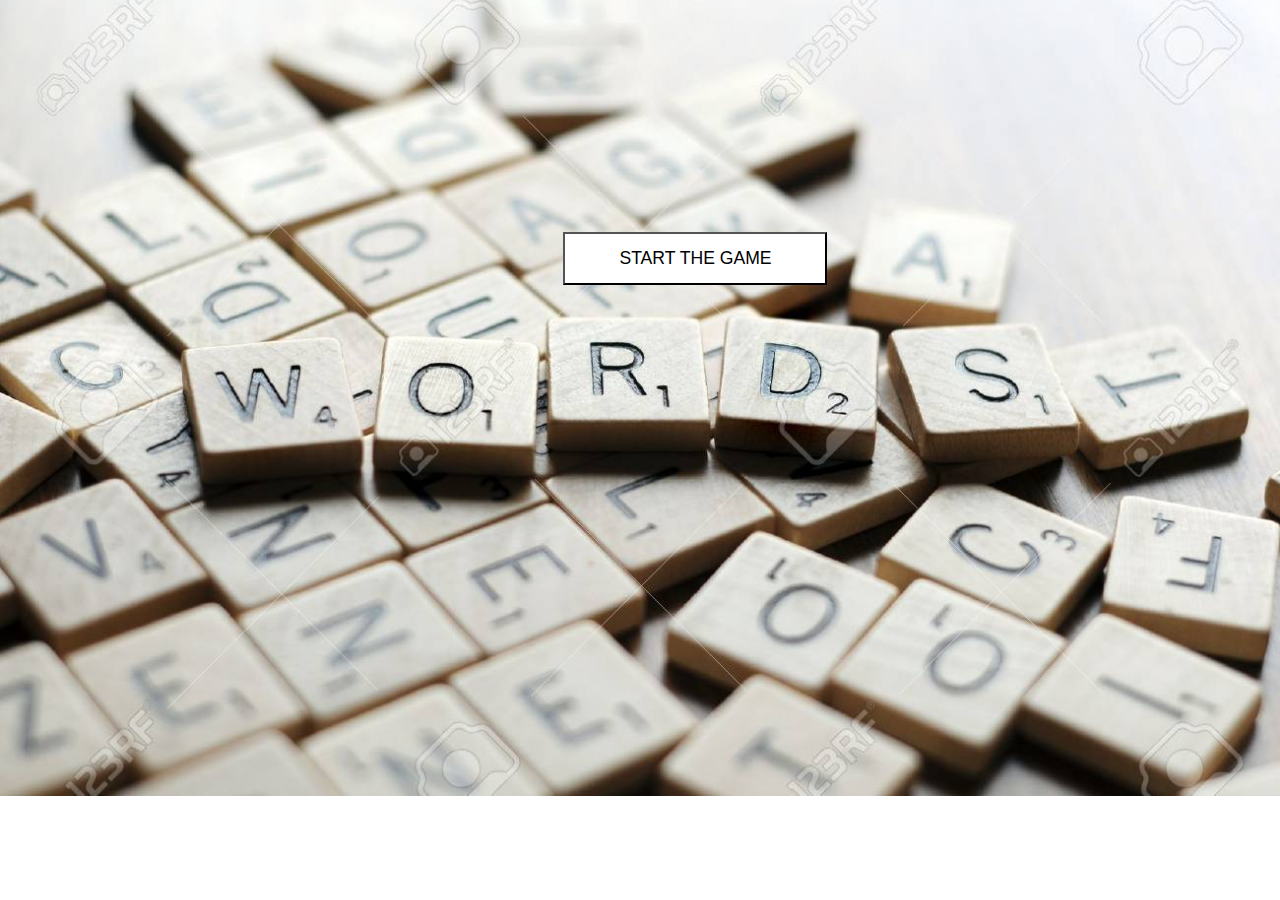
<file: index.html>
<!DOCTYPE html>
<html lang="en">
<head>
    <meta charset="UTF-8">
    <meta http-equiv="X-UA-Compatible" content="IE=edge">
    <meta name="viewport" content="width=device-width, initial-scale=1.0">
    <title>Scrambled Words Game</title>

    <link rel="stylesheet" href="./styles/style.css">
</head>
<body class="bodyClass">
    <header >
        <nav>
        <h1 class="hidden">Scrambled Words</h1>
        </nav>
    </header>    
    <button id="play" type="button">Start the game</button>
    <div id="screenGame" class="hidden">
        <p>Level: <span id="level">1</span></p>
        <p>Score: <span id="score">0</span></p>
        <p>Attempts:<span id="attempts">0</span></p><br><br>
        <p id="correctOrNotWord"></p>

        <div id="randomWord-container"></div>

        <div id="gameBoard">
            <input id="word" type="text" placeholder="Type your word"><br><br>
            <button id="submit">Submit</button>
            <button id="reset">Reset</button>
        </div>

    </div>

    <script src="./js/script.js"></script>

</body>
</html>
</file>
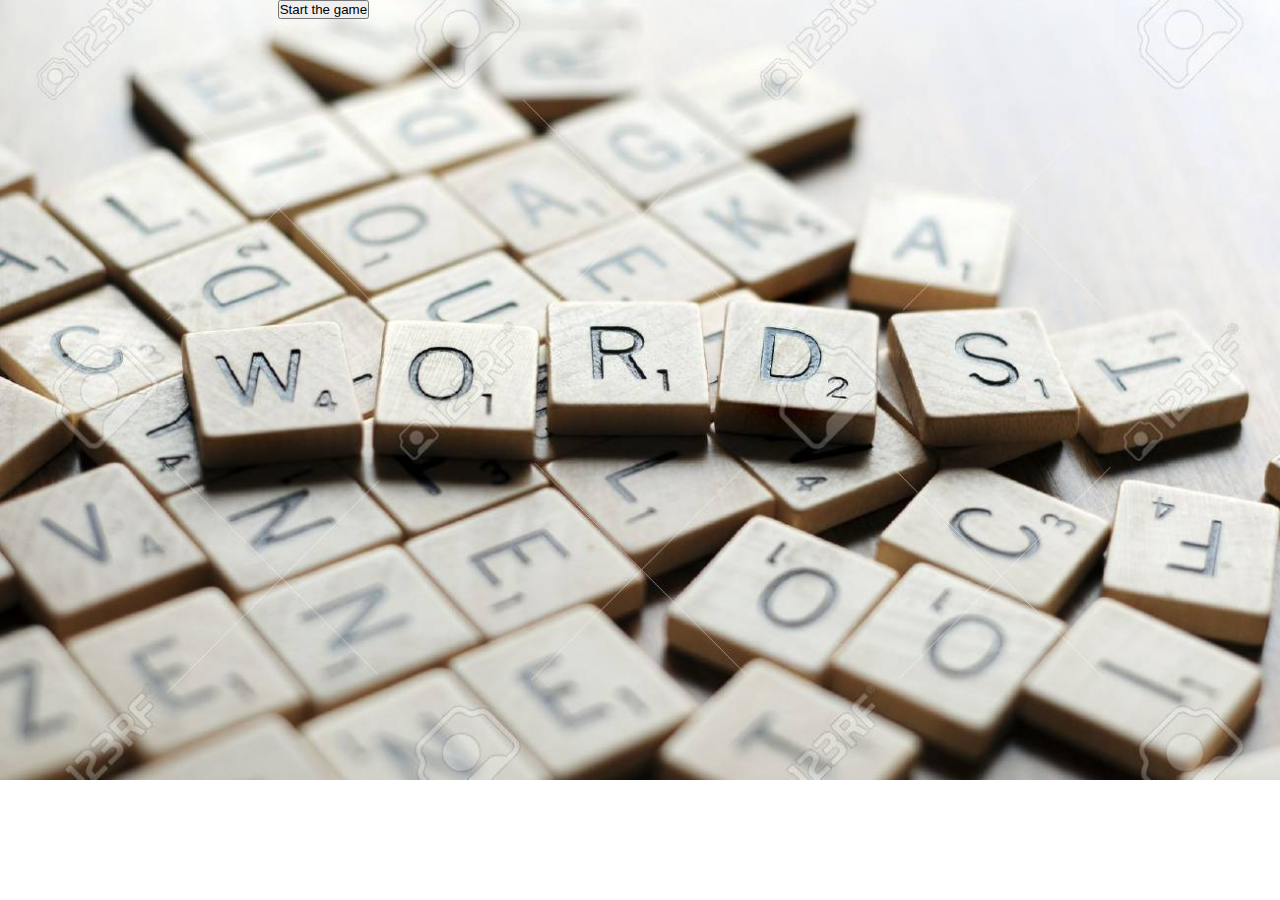
<file: images/Scrambled Words Game.html>
<!DOCTYPE html>
<!-- saved from url=(0022)http://127.0.0.1:5500/ -->
<html lang="en"><head><meta http-equiv="Content-Type" content="text/html; charset=UTF-8">
    
    <meta http-equiv="X-UA-Compatible" content="IE=edge">
    <meta name="viewport" content="width=device-width, initial-scale=1.0">
    <title>Scrambled Words Game</title>

    <link rel="stylesheet" href="./Scrambled Words Game_files/style.css">
</head>
<body class="header">
    <header>
        <nav>
        <h1 class="hidden">Scrambled Words</h1>
        </nav>
    </header>    
    <button id="play" type="button">Start the game</button>
    <div id="screenGame" class="hidden">
        <p>Level: <span id="level">1</span></p>
        <p>Score: <span id="score">0</span></p>
        <p>Attempts:<span id="attempts">0</span></p>
        <p id="correctOrNotWord"></p>

        <div id="randomWord-container">eht</div>

        <div id="gameBoard">
            <input id="word" type="text" placeholder="Type your word">
            <button id="submit">Submit</button>
            <button id="reset">Reset</button>
        </div>

    </div>

    <script src="./Scrambled Words Game_files/script.js"></script>

<!-- Code injected by live-server -->
<script type="text/javascript">
	// <![CDATA[  <-- For SVG support
	if ('WebSocket' in window) {
		(function () {
			function refreshCSS() {
				var sheets = [].slice.call(document.getElementsByTagName("link"));
				var head = document.getElementsByTagName("head")[0];
				for (var i = 0; i < sheets.length; ++i) {
					var elem = sheets[i];
					var parent = elem.parentElement || head;
					parent.removeChild(elem);
					var rel = elem.rel;
					if (elem.href && typeof rel != "string" || rel.length == 0 || rel.toLowerCase() == "stylesheet") {
						var url = elem.href.replace(/(&|\?)_cacheOverride=\d+/, '');
						elem.href = url + (url.indexOf('?') >= 0 ? '&' : '?') + '_cacheOverride=' + (new Date().valueOf());
					}
					parent.appendChild(elem);
				}
			}
			var protocol = window.location.protocol === 'http:' ? 'ws://' : 'wss://';
			var address = protocol + window.location.host + window.location.pathname + '/ws';
			var socket = new WebSocket(address);
			socket.onmessage = function (msg) {
				if (msg.data == 'reload') window.location.reload();
				else if (msg.data == 'refreshcss') refreshCSS();
			};
			if (sessionStorage && !sessionStorage.getItem('IsThisFirstTime_Log_From_LiveServer')) {
				console.log('Live reload enabled.');
				sessionStorage.setItem('IsThisFirstTime_Log_From_LiveServer', true);
			}
		})();
	}
	else {
		console.error('Upgrade your browser. This Browser is NOT supported WebSocket for Live-Reloading.');
	}
	// ]]>
</script>
</body></html>
</file>
<file: styles/style.css>
*{
margin: 0;
padding: 0;
box-sizing: border-box;
font-family: sans-serif;
}

h1 {
  font-size: 2em;
  display: inline-block;
  float: left;
  padding-left: 1em;
  text-align: center;
}
.bodyClass {
  background: url("../images/image2.jpeg") 0 0 no-repeat;
  height: 710px;
  background-position: center;
  background-repeat: no-repeat;
  background-size: cover;
}
#play {
  cursor: pointer;
  width: 15em;
  height: 3em;
  outline: none;
  text-transform: uppercase;
  font-weight: 400;
  font-size: 1.1em;
  background: #fff;
  position: absolute;
  text-align: center;
  margin-left: 260px;
  margin-top: 200px;
}
#play:hover {
  transition: 0.2s background;
}
#word {
  width: 15em;
  height: 4em;  
}
#gameBoard{
  margin-top: 40px;
}
#submit,
#reset{
  cursor: pointer;
  width: 15em;
  height: 4em;
  text-transform: uppercase;
  background: white;
}

#randomWord-container {
  font-size: 3em;
  text-transform: uppercase;
  display: block;
}
 
.hidden {
  visibility: hidden;
}

#screenGame{
  text-align: center;
  margin: 2em auto;
  width: 65%;
}
#screenGame p {
  display: inline-block;
  margin-right: 1em;
  margin-bottom: 1em;
  font-weight: 500;
  font-size: 1.5em;
}
#correctOrNotWord{
  display: block;
  text-align: center;
  font-size: 3em !important;
  margin-top: 40px;
  margin-left: 60px;  
}
.wrong {
  color: red;
  text-transform: uppercase;
}
.correct{
  color:green;
  text-transform: uppercase;
}
</file>
<file: images/Scrambled Words Game_files/style.css>
*{
margin: 0;
padding: 0;
box-sizing: border-box;
}

h1 {
  font-size: 2em;
  display: inline-block;
  float: left;
  padding-left: 1em;
  text-align: center;
}

.header {
  background: url("/images/image2.jpeg") 0 0 no-repeat;
  height: 710px;
  background-position: center;
  background-repeat: no-repeat;
  background-size: cover;
}

#screenGame p {
  display: inline-block;
  margin-right: 1em;
  margin-bottom: 3em;
  margin-top: 3em;
  font-weight: 500;
  font-size: 1.5em;
}

#randomWord {
    font-size: 3em;
    font-family: "Arial", serif;
    width: 100%;
    text-transform: uppercase;
    display: block;
  }
 
  .hidden {
    visibility: hidden;
  }
</file>
